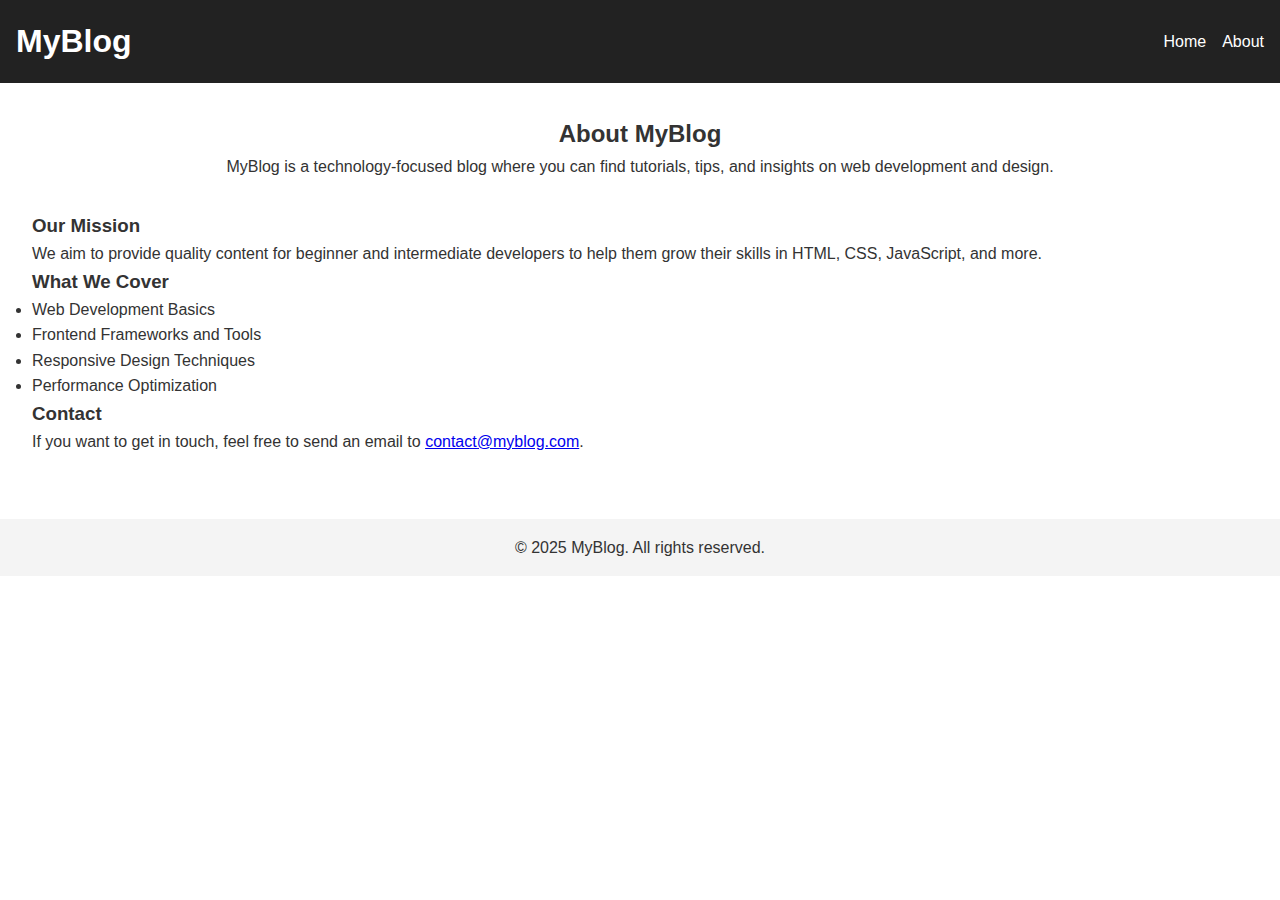
<file: final_blog_project/about.html>
<!DOCTYPE html>
<html lang="en">
<head>
  <meta charset="UTF-8" />
  <meta name="viewport" content="width=device-width, initial-scale=1" />
  <title>About - MyBlog</title>
  <link rel="icon" href="https://cdn-icons-png.flaticon.com/512/2965/2965567.png" />
  <link rel="stylesheet" href="css/style.min.css" />
</head>
<body>
  <header>
    <nav>
      <h1><a href="index.html">MyBlog</a></h1>
      <ul>
        <li><a href="index.html">Home</a></li>
        <li><a href="about.html" class="active">About</a></li>
      </ul>
    </nav>
  </header>

  <main>
    <section class="hero">
      <h2>About MyBlog</h2>
      <p>MyBlog is a technology-focused blog where you can find tutorials, tips, and insights on web development and design.</p>
    </section>

    <section class="content">
      <h3>Our Mission</h3>
      <p>We aim to provide quality content for beginner and intermediate developers to help them grow their skills in HTML, CSS, JavaScript, and more.</p>

      <h3>What We Cover</h3>
      <ul>
        <li>Web Development Basics</li>
        <li>Frontend Frameworks and Tools</li>
        <li>Responsive Design Techniques</li>
        <li>Performance Optimization</li>
      </ul>

      <h3>Contact</h3>
      <p>If you want to get in touch, feel free to send an email to <a href="mailto:contact@myblog.com">contact@myblog.com</a>.</p>
    </section>
  </main>

  <footer>
    <p>&copy; 2025 MyBlog. All rights reserved.</p>
  </footer>
</body>
</html>
</file>
<file: final_blog_project/css/style.min.css>
*{margin:0;padding:0;box-sizing:border-box}
body{font-family:sans-serif;line-height:1.6;background:#fff;color:#333}
header{background:#222;padding:1rem;color:#fff}
nav{display:flex;justify-content:space-between;align-items:center;flex-wrap:wrap}
nav ul{list-style:none;display:flex;gap:1rem}
nav a{color:#fff;text-decoration:none}
main{padding:2rem}.hero{text-align:center;margin-bottom:2rem}
.posts{display:grid;grid-template-columns:1fr 1fr;gap:2rem}
.post{border:1px solid #ccc;padding:1rem;border-radius:8px;transition:transform .3s}
.post:hover{transform:scale(1.02)}
.post img{width:100%;border-radius:8px}
footer{text-align:center;padding:1rem;background:#f4f4f4;margin-top:2rem}
@media(max-width:768px){.posts{grid-template-columns:1fr}}
</file>
